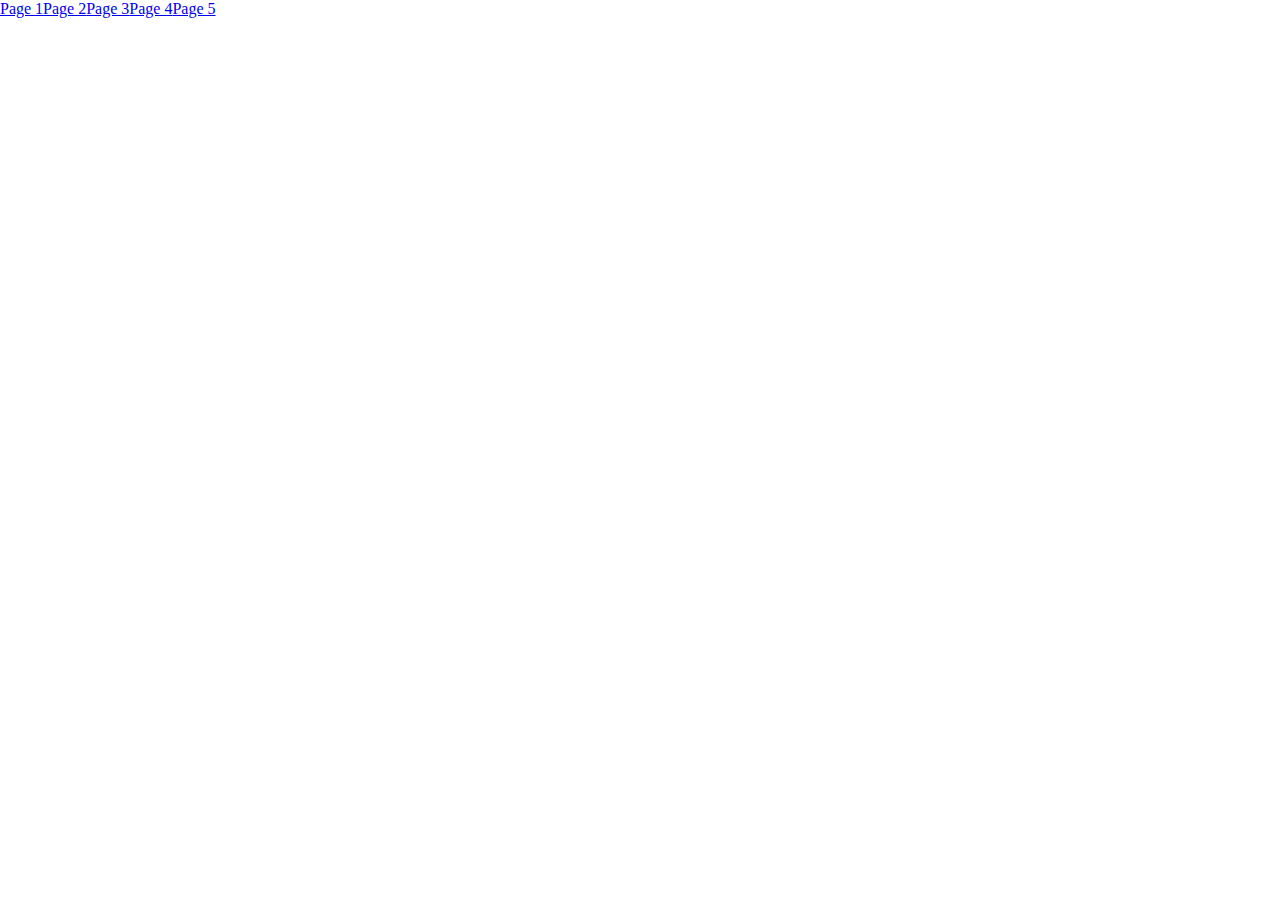
<file: index.html>
<!DOCTYPE html>
<html lang="en">

<head>
    <meta charset="UTF-8">
    <meta name="viewport" content="width=device-width, initial-scale=1.0">
    <title>home page!</title>
    <link rel="stylesheet" href="indexcss.css">
    <link rel="stylesheet" href="acss.css">
    <style>
        .navbar {
            display: flex;
            justify-content: space-around;
            width: 100px;
            height: 100px;
            position: absolute;
            top: 50%;
            left: 50%;
            transform: translate(-50%, -50%);
        }

        .navbar a {
            text-decoration: none;
            color: black;
            transition: color 0.3s ease;
        }

        .navbar a:hover {
            color: red;
        }
    </style>
</head>

<body>
            <a href="First 1.html">Page 1</a><br>
            <a href="Second.html">Page 2</a><br>
            <a href="Third.HTML">Page 3</a><br>
            <a href="Forth.html">Page 4</a><br>
            <a href="爪洼Web5.html">Page 5</a>
</body>

</html>
</file>
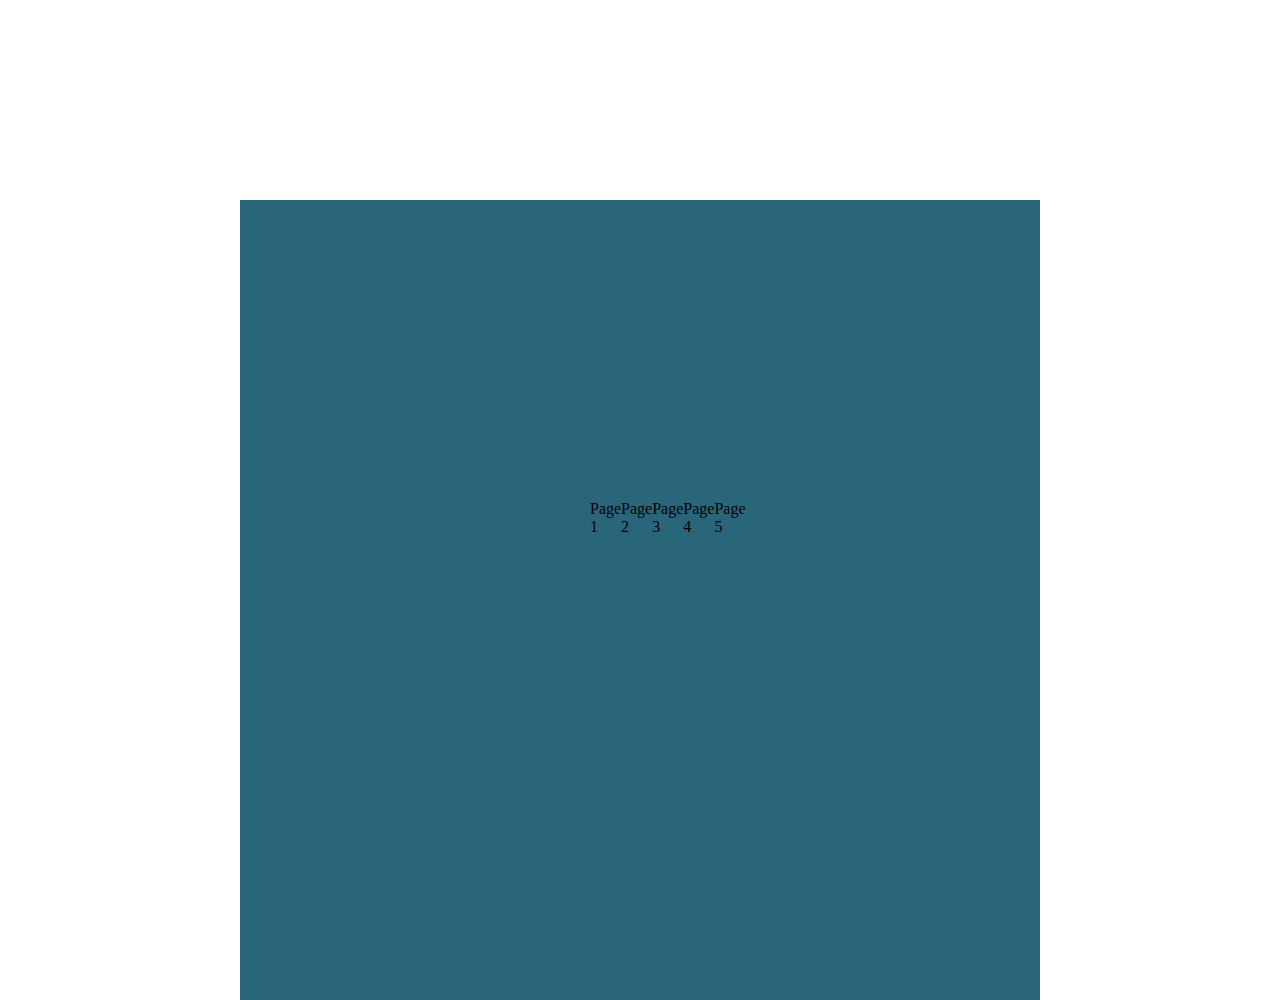
<file: First 1.html>
<!DOCTYPE html>
<html lang="en">

<head>
    <meta charset="UTF-8">
    <meta name="viewport" content="width=device-width, initial-scale=1.0">
    <title>page one</title>
    <link rel="stylesheet" href="css1.css">
    <link rel="stylesheet" href="css2.css"> 
    <link rel="stylesheet" href="acss.css">
</head>

<body>

    <div class="div-F">

    </div>
    <div class="navbar">
        <a href="First 1.html">Page 1</a>
        <a href="Second.html">Page 2</a>
        <a href="Third.HTML">Page 3</a>
        <a href="Forth.html">Page 4</a>
        <a href="爪洼Web5.html">Page 5</a>
    </div>
</body>

</html>
</file>
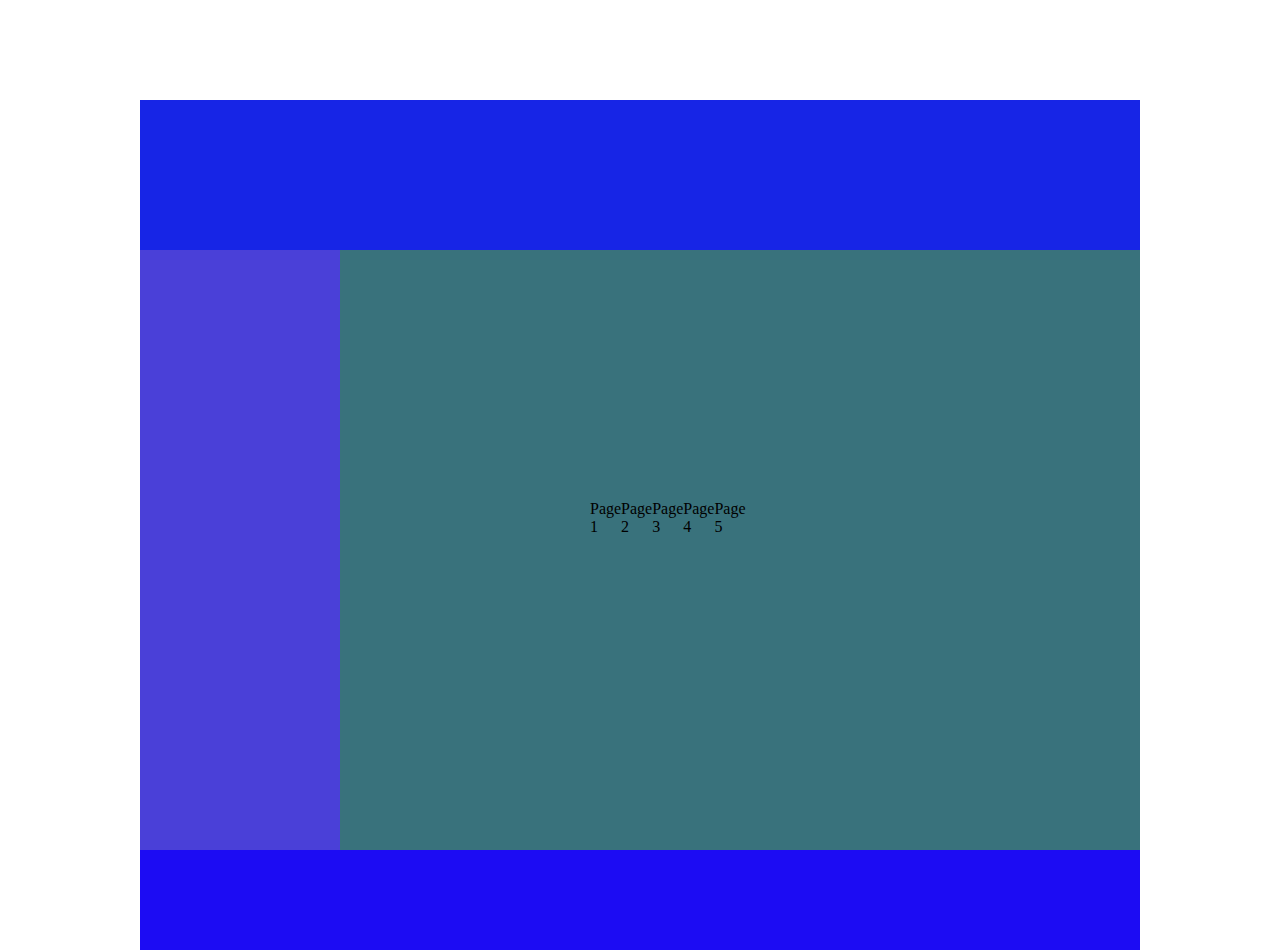
<file: Forth.html>
<!DOCTYPE html>
<html lang="en">

<head>
    <meta charset="UTF-8">
    <meta name="viewport" content="width=device-width, initial-scale=1.0">
    <title>page four</title>

    <link rel="stylesheet" href="css2.css">
    <link rel="stylesheet" href="css1.css">
    <link rel="stylesheet" href="acss.css">
</head>

<body>

    <div class="div-Fo1">

    </div>

    <div class="div-Fo2">
        <div class="div-Fo2-1">


        </div>
        <div class="div-Fo2-2">


        </div>

    </div>
    <div class="div-Fo3">

    </div>

 
    <div class="navbar">
        <a href="First 1.html">Page 1</a>
        <a href="Second.html ">Page 2</a>
        <a href="Third.HTML">Page 3</a>
        <a href="Forth.html">Page 4</a>
        <a href="爪洼Web5.html">Page 5</a>
    </div>
</body>

</html>
</file>
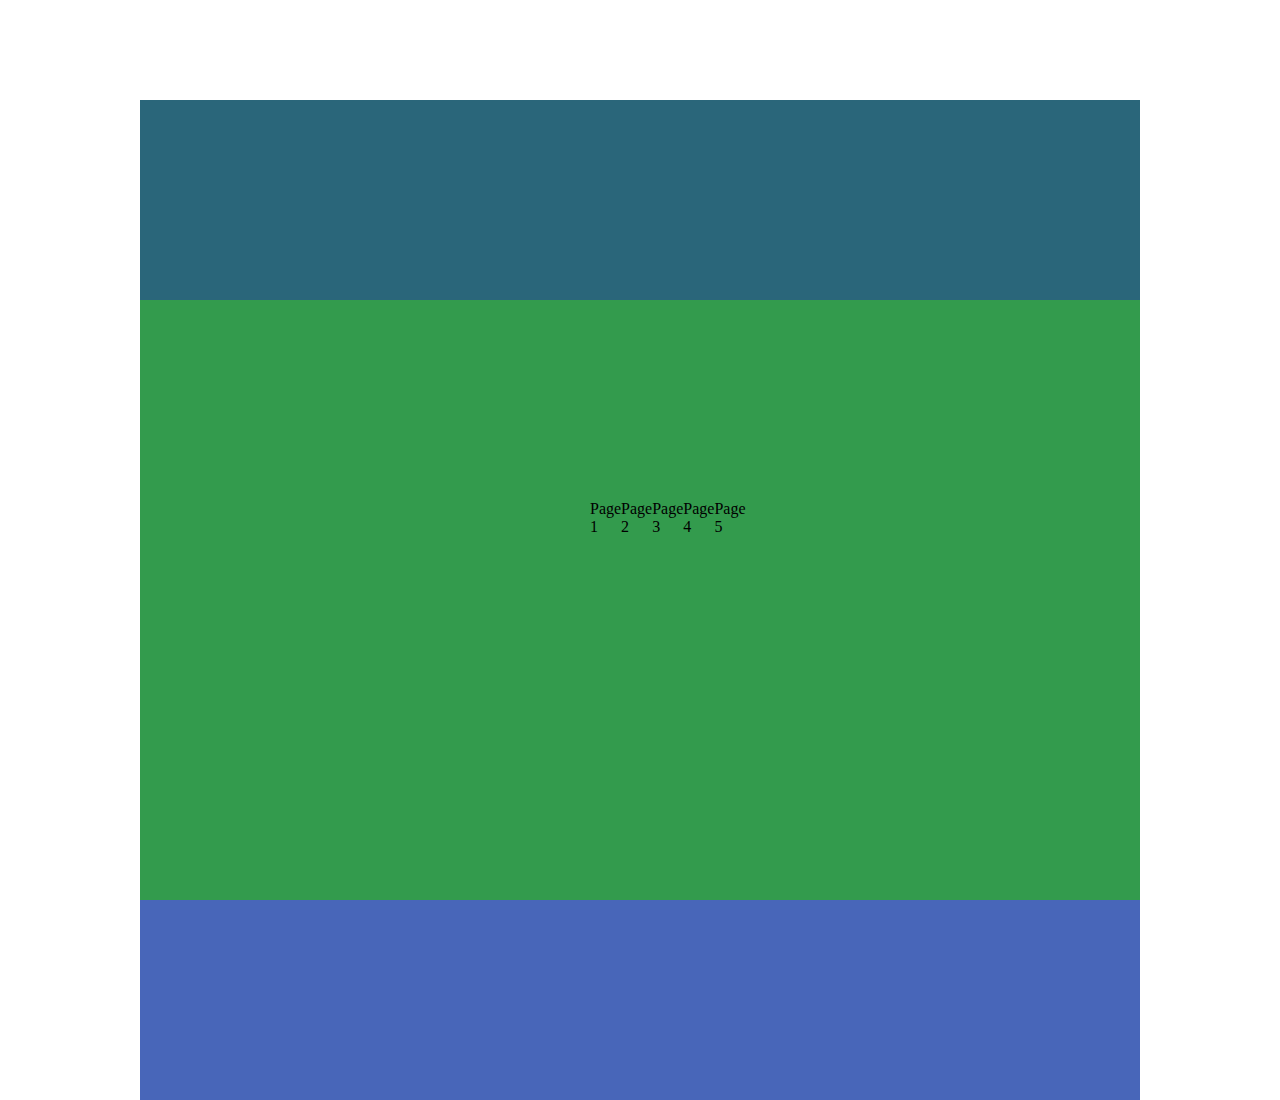
<file: Second.html>
<!DOCTYPE html>
<html lang="en">

<head>
    <meta charset="UTF-8">
    <meta name="viewport" content="width=device-width, initial-scale=1.0">
    <title>page two</title>
    <link rel="stylesheet" href="css1.css">
    <link rel="stylesheet" href="css2.css">
    <link rel="stylesheet" href="acss.css">
</head>

<body>

    <div class="div-S1">

    </div>

    <div class="div-S2">

    </div>

    <div class="div-S3">

    </div>

    <div class="navbar">
        <a href="First 1.html">Page 1</a>
        <a href="Second.html">Page 2</a>
        <a href="Third.HTML">Page 3</a>
        <a href="Forth.html">Page 4</a>
        <a href="爪洼Web5.html">Page 5</a>
    </div>
</body>

</html>
</file>
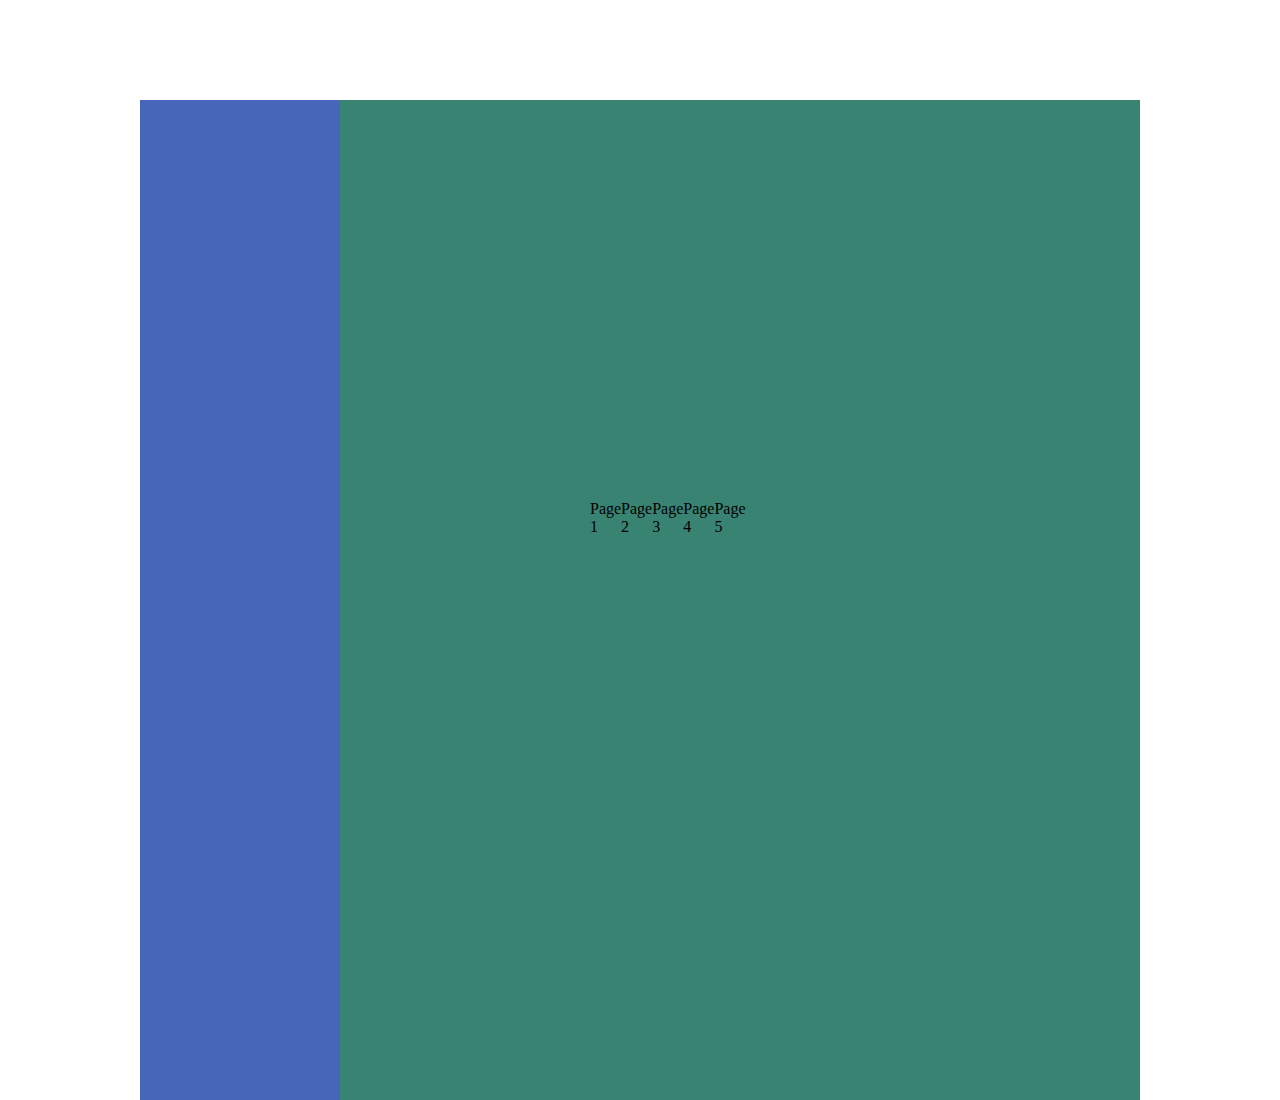
<file: Third.HTML>
<!DOCTYPE html>
<html lang="en">

<head>
    <meta charset="UTF-8">
    <meta name="viewport" content="width=device-width, initial-scale=1.0">
    <title>page three</title>

    <link rel="stylesheet" href="css2.css">
    <link rel="stylesheet" href="acss.css">
</head>

<body>

    <div class="div-T1">

    </div>

    <div class="div-T2">

    </div>

    <div class="navbar">
        <a href="First 1.html">Page 1</a>
        <a href="Second.html">Page 2</a>
        <a href="Third.HTML">Page 3</a>
        <a href="Forth.html">Page 4</a>
        <a href="爪洼Web5.html">Page 5</a>
    </div>
</body>

</html>
</file>
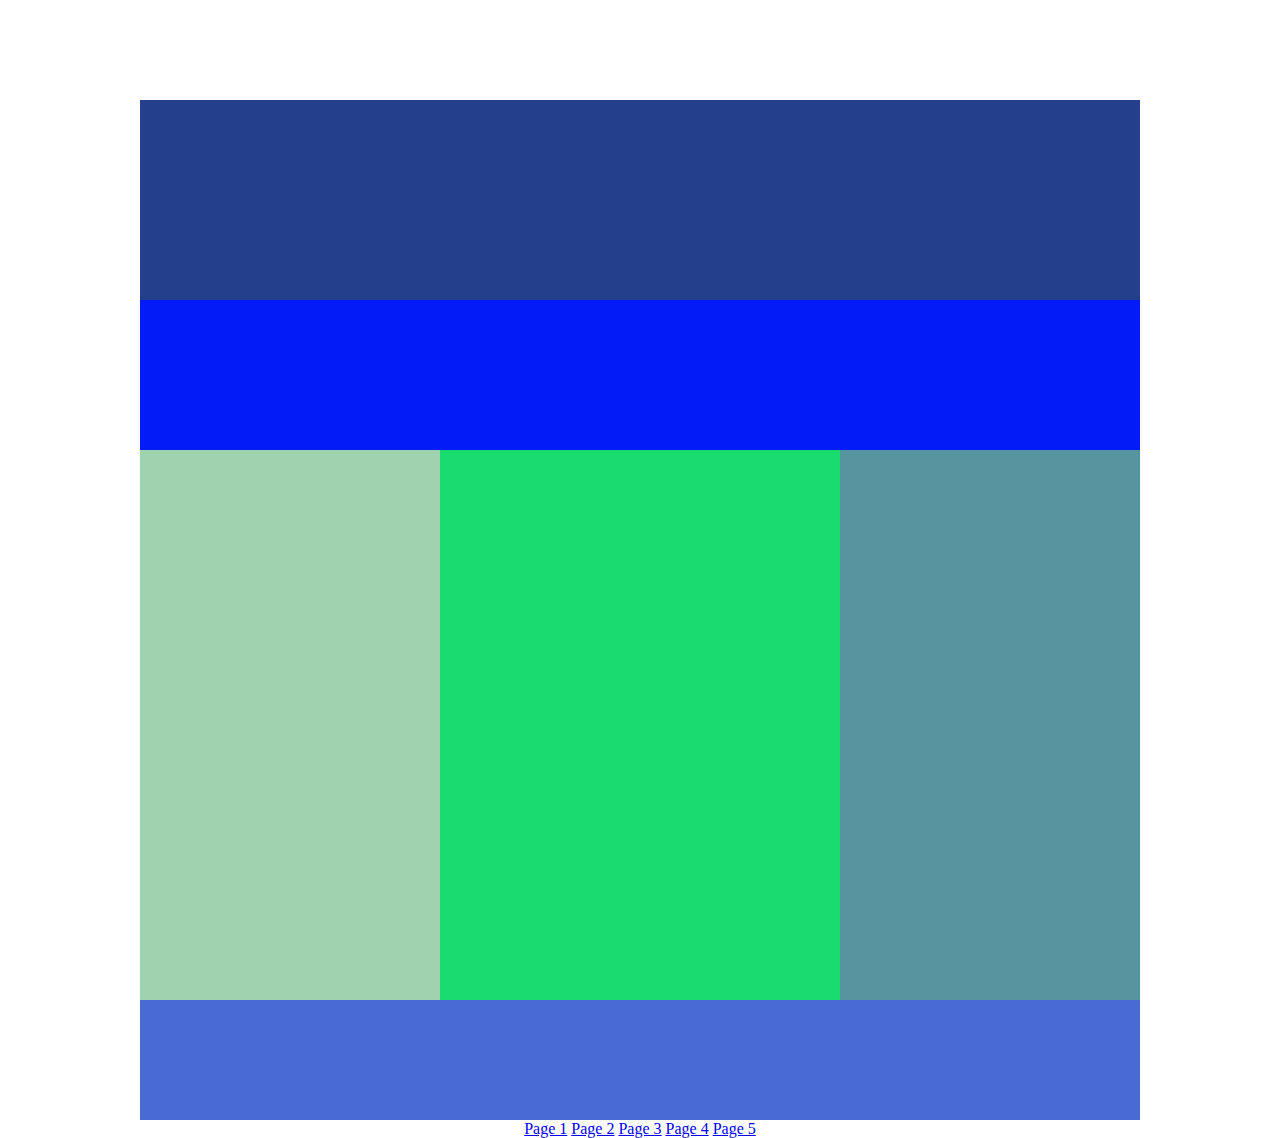
<file: 爪洼Web5.html>
<!DOCTYPE html>
<html lang="en">

<head>
    <meta charset="UTF-8">
    <meta name="viewport" content="width=device-width, initial-scale=1.0">
    <title>page five</title>
    
    <link rel="stylesheet" href="css2.css">
    <link rel="stylesheet" href="css1.css">
</head>

<body>

    <div class="div-Fi1">
       
    </div>
    <div class="div-Fi2">

    </div>
    <div class="div-Fi3">
        <div class="div-Fi3-1">
        </div>
        <div class="div-Fi3-2">
        

        </div>
        <div class="div-Fi3-3">
        

        </div>

    </div>
    <div class="div-Fi4">

    </div>
     
    <div class="navbar">
            <a href="First 1.html">Page 1</a>
            <a href="Second.html">Page 2</a>
            <a href="Third.HTML">Page 3</a>
            <a href="Forth.html">Page 4</a>
            <a href="爪洼Web5.html">Page 5</a>
        </div>
    
</body>

</html>
</file>
<file: indexcss.css>
.div-r {
    /* 样式 */

    float: left;
    width: 700px;

    height: 900px;
    background-color: #5c52e7;
}
body {
    /* 子元素位置 */
    display: flex;
    /*align-items: center;
    justify-content: center;*/
    /* 重置样式 */
    height: 100%;
    width: 100%;
    margin: 0;
   /*margin-top: 100px;*/
    padding: 0;

}
.div-l {
 

    float: left;
    width: 300px;

    height: 900px;
    background-color: lightblue;
}
</file>
<file: acss.css>
.navbar {
    width: 700px;

    height: 300px;
    display: flex;
    justify-content: space-around;
    width: 100px;
    height: 100px;
    float: left;
    position: absolute;
    top: 50%;
    left: 50%;
    margin-top: 100px;
    transform: translate(-50%, -50%);
}

.navbar a {
    text-decoration: none;
    color: black;
    transition: color 0.3s ease;
}

.navbar a:hover {
    color: red;
}
.c1{
    margin-top: 300px;
}
</file>
<file: css1.css>
body {
    /* 子元素位置 */
    display: flex;
    align-items: center;
    justify-content: center;
    /* 重置样式 */
    height: 100%;
    width: 100%;
    margin: 0;
    flex-direction: column;
    padding: 0;
    margin-top: 100px;
}
*{
    margin: 0;
    padding: 0;
}


.div-F {
 

   
    margin: 0 auto;
    margin-top: 100px;
    width: 800px;
    box-shadow: 30px;
    height: 800px;
    background-color: rgb(42, 102, 122);
}
.div-S1 {
    background-color: rgb(42, 102, 122);
    width: 1000px;
    height: 200px;

}
 .div-S2 {
    background-color: rgb(51, 155, 77);
    width: 1000px;
    height: 600px;
    
}
.div-S3 {
   background-color: rgb(72, 102, 185);
   width: 1000px;
   height: 200px;
   
}.div-Fo1 {
    background-color: rgb(23, 37, 230);
    width: 1000px;
    height: 150px;
   
 }
.div-Fo2 {
  
    width: 1000px;
    height: 600px;
    
 }
.div-Fo3 {
    background-color: rgb(28, 12, 243);
    width: 1000px;
    height: 100px;
    
 }
 .div-Fo2-1 {
    background-color: rgb(74, 64, 216);
    width: 200px;
    height: 600px;
    float: left;
    
 } .div-Fo2-2 {
    background-color: rgb(57, 114, 124);
    width: 800px;
    height: 600px;
    float: right;
 }
 .div-Fi1 {
    background-color: rgb(36, 63, 139);
    width: 1000px;
    height: 200px;
 
 } .div-Fi2 {
    background-color: rgb(3, 27, 247);
    width: 1000px;
    height: 150px;
 
 } .div-Fi3 {
    
    width: 1000px;
    height: 550px;
 
 } .div-Fi3-1 {
    background-color: rgb(159, 211, 176);
    float: left;
    width: 300px;
    height: 550px;
   
 } .div-Fi3-2 {
    background-color: rgb(25, 219, 112);
    width: 400px;
    height: 550px;
    float: left;
    
 }.div-Fi3-3 {
    background-color: rgb(86, 149, 160);
    width: 300px;
    height: 550px;
    float: left;
 }.div-Fi4 {
    background-color: rgb(74, 106, 211);
    width: 1000px;
    height: 120px;
    }
</file>
<file: css2.css>
.div-T1 {
    background-color: rgb(72, 102, 185);
    width: 200px;
    height: 1000px;
    float: left;
 }.div-T2 {
    background-color: rgb(57, 131, 115);
    width: 800px;
    height: 1000px;
    float: left;
 }
 body {
    /* 子元素位置 */
    display: flex;
    align-items: center;
    justify-content: center;
    /* 重置样式 */
    height: 100%;
    width: 100%;
    margin: 0;
    padding: 0;
    margin-top: 100px;
}
</file>
